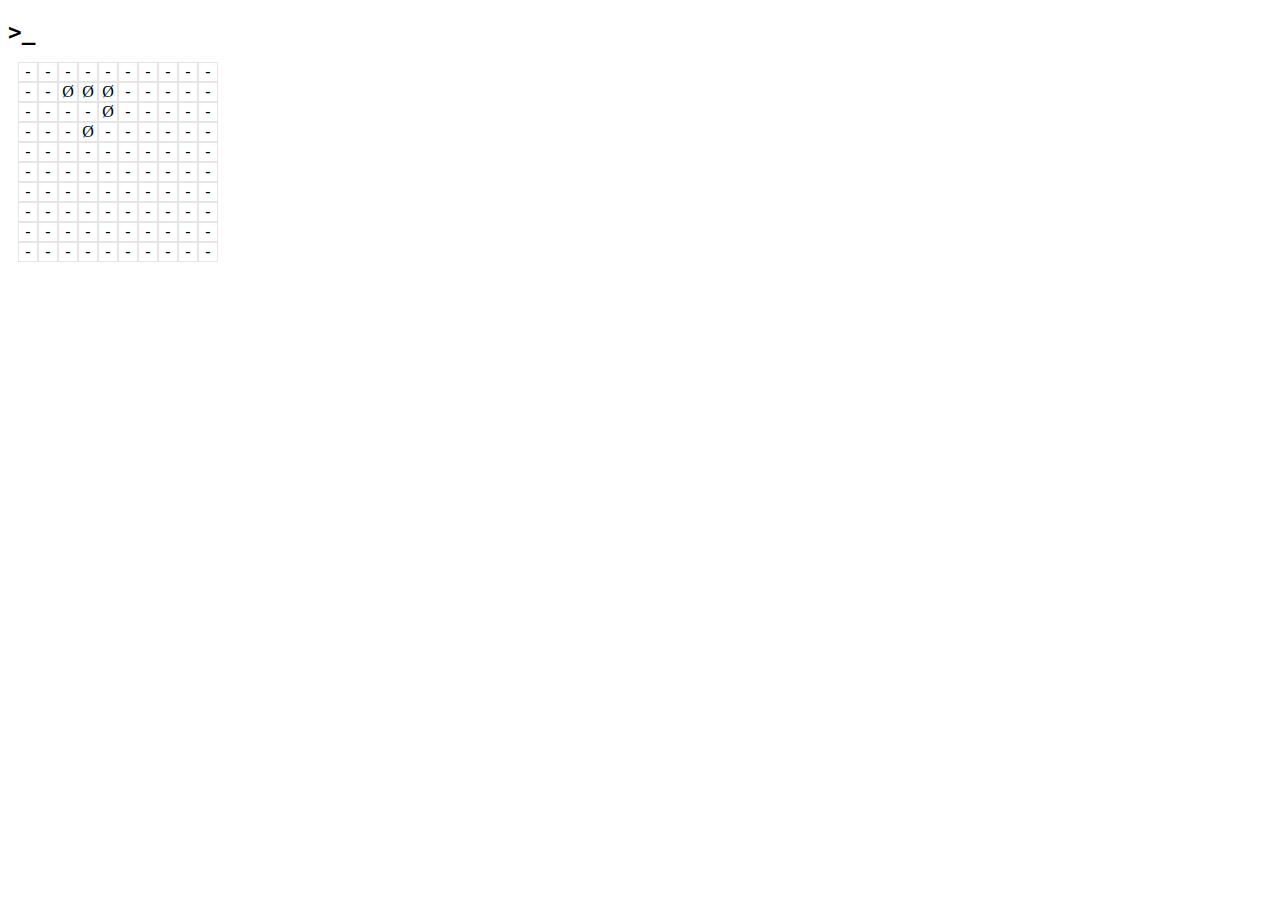
<file: GameOfLife/index.html>
<!DOCTYPE html>
<html lang="en">
<head>
    <meta charset="UTF-8">
    <meta name="viewport" content="width=device-width, initial-scale=1.0">
    <title>GameOfLifeTenByTen</title>
    <link rel="icon" type="image/x-icon" href="sources/save-fill.svg">
    <link rel="stylesheet" href="css/style.css">
    <script src="js/main.js" defer></script>
</head>
<body>
    <h1><a id="play">></a><a id="underscore">_</a></h1>
    
    <div class="main"></div>
</body>
</html>
</file>
<file: GameOfLife/css/style.css>
h1 {
    font-size: 1.5420rem;
    font-family:monospace
}

a {
    font-size: 1.42rem;
}

.main {
    margin-top : 10px;
    margin-left: 10px;
    display: grid;
    grid-template-columns : 20px 20px 20px 20px 20px 20px 20px 20px 20px 20px ;
}

.cell {
    text-align: center;
    border: solid 1px rgba(0, 0, 0, 0.100);
}

 .on {
    display: inline;
 }

 .off {
    display: none;
 }
</file>
